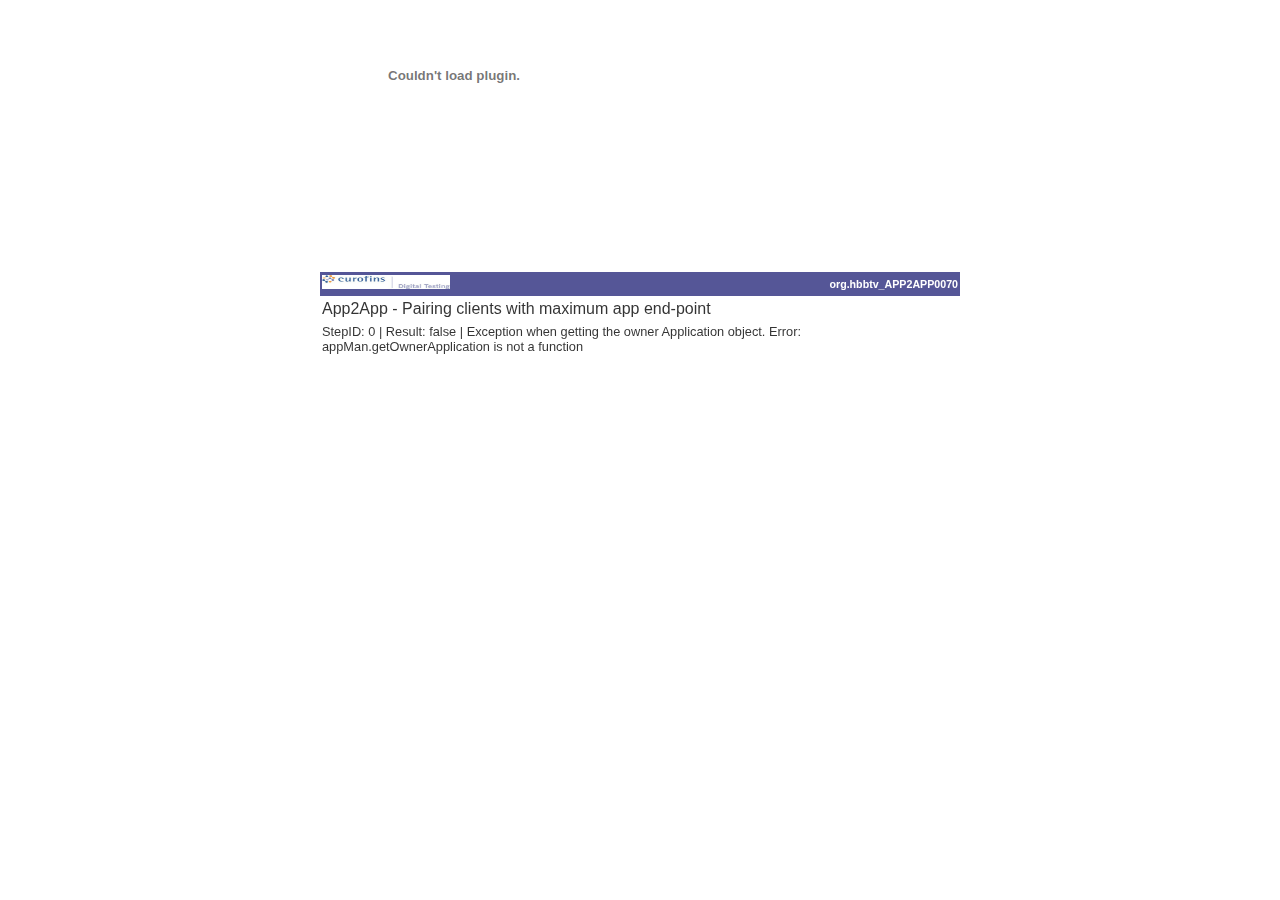
<file: hbbtv1.test/_TESTSUITE/TESTS/org.hbbtv_APP2APP0070/index.html>
<!DOCTYPE html>
<html>
    <head>
        <meta charset="utf-8">
        <!-- Copyright Eurofins Digital Product Testing UK Ltd 2015 -->
        <title>org.hbbtv_APP2APP0070 - App2App - Pairing clients with maximum app end-point</title>
        <link rel="stylesheet" type="text/css" href=" http://blueonew.github.io/hbbtv1.test/_TESTSUITE/TESTS/org.hbbtv_APP2APP0070/base.css">
        <link rel="stylesheet" type="text/css" href=" http://blueonew.github.io/hbbtv1.test/_TESTSUITE/TESTS/org.hbbtv_APP2APP0070/ui.css">
        <script src=" http://blueonew.github.io/hbbtv1.test/_TESTSUITE/RES/testsuite.js"></script>
        <script src=" http://blueonew.github.io/hbbtv1.test/_TESTSUITE/TESTS/org.hbbtv_APP2APP0070/main.js"></script>
    </head>
    <body>
        <object type="application/oipfApplicationManager" id="app-man"></object>
        <object type="application/hbbtvCSManager" id="cs-man"></object>
        <div id="ui">
            <div id="header">
                <div id="logo-container">
                    <div id="logo-container-middle" class="middle">
                        <img id="logo"
                        src=" http://blueonew.github.io/hbbtv1.test/_TESTSUITE/RES/CONTRIBUTORS/EUROFINS/eurofins-logo-212x39.png"
                        alt="Eurofins Digital Testing">
                    </div>
                </div>
                <div id="test-id-container">
                    <div id="test-id" class="middle">org.hbbtv_APP2APP0070</div>
                </div>
            </div>
            <div id="test-title">App2App - Pairing clients with maximum app end-point</div>
            <div id="debugging"></div>

</div>
    </body>
</html>
</file>
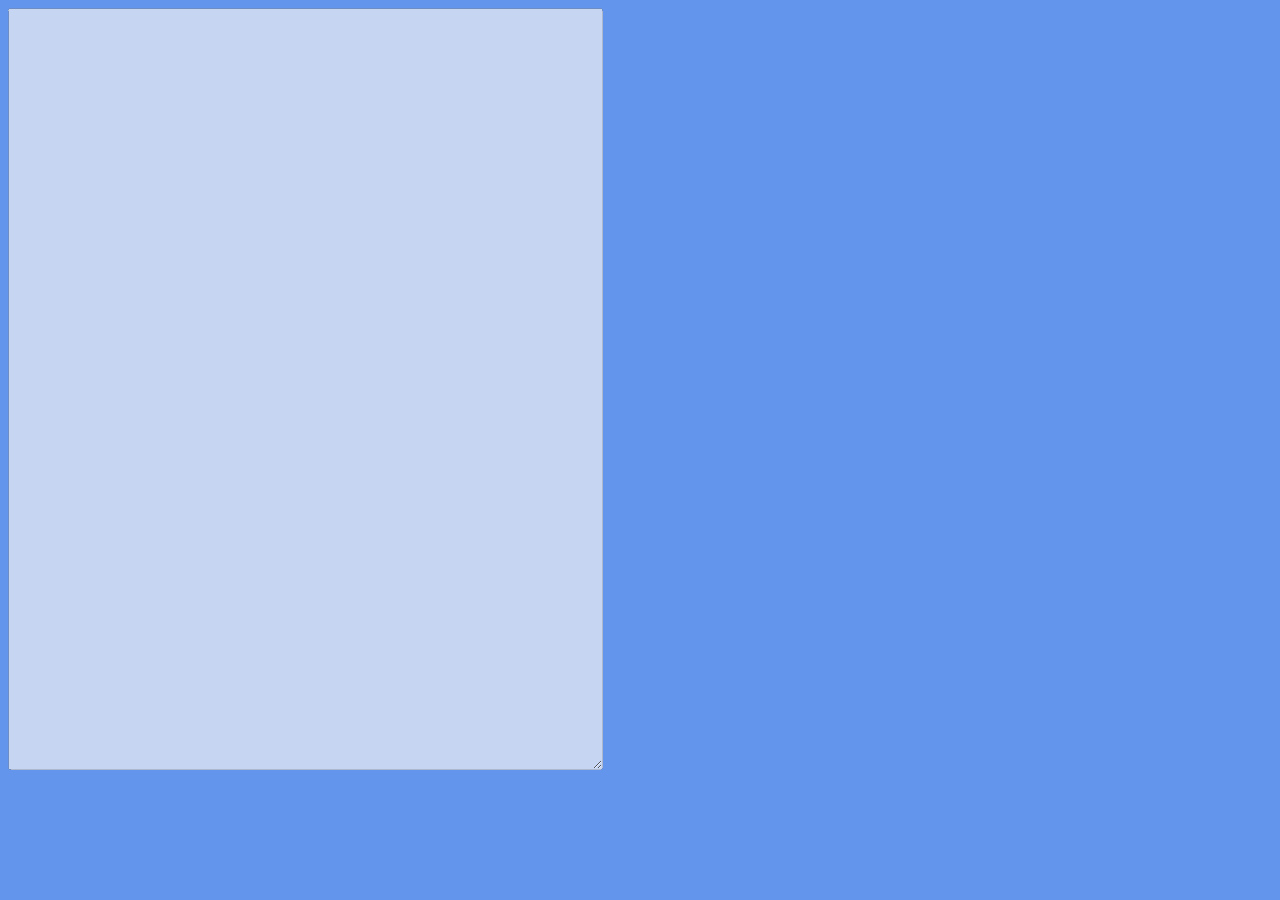
<file: lwb_test.html>
﻿<html style="height: 100%; padding: 0; margin: 0;">
<head lang="en">
    <meta charset="UTF-8">
    <title>Terminal App</title>
</head>
<body style="height: 96%" bgcolor="#6495ed">    
    <div style="float:left;width:48%;height:90%" >
        <textarea id="log" style="width:98%;height:98%" disabled="true"></textarea>
    </div>

    <script type="text/javascript">
    function start(){
    	var ws = new WebSocket("wss://10.120.220.57:7681", "lws-mirror-protocol");
  	console.log("ws="+ws);
    ws.onopen = function(evt) {
        console.log("Connection waiting ...");     
        ws.send("onOpen");
    };
    ws.onclose = function(evt) {
       console.log("Connection  closed.");
    };
    ws.onerror = function (evt) {
        console.log("Connection error.");
    };
    ws.onmessage = function(evt) {    	   
            console.log("connection  paired evt.data=" + evt.data);
            ws.onmessage = function(evt) {
                if(typeof evt.data == "string"){
                    console.log( "Received Message: " + evt.data);
                    ws.send("Hello from HbbTV App: 1"); 
                }
                else {
                    var data = new Int8Array(evt.data);
                    console.log("Received Binary Message of " + data.length + " bytes: " + data.join());
                }
            };
            ws.send("Hello from HbbTV App: 1");        
    };     
    		
    	}
    	
    	setTimeout("start()", 240000);
       
    </script>
</body>
</html>
</file>
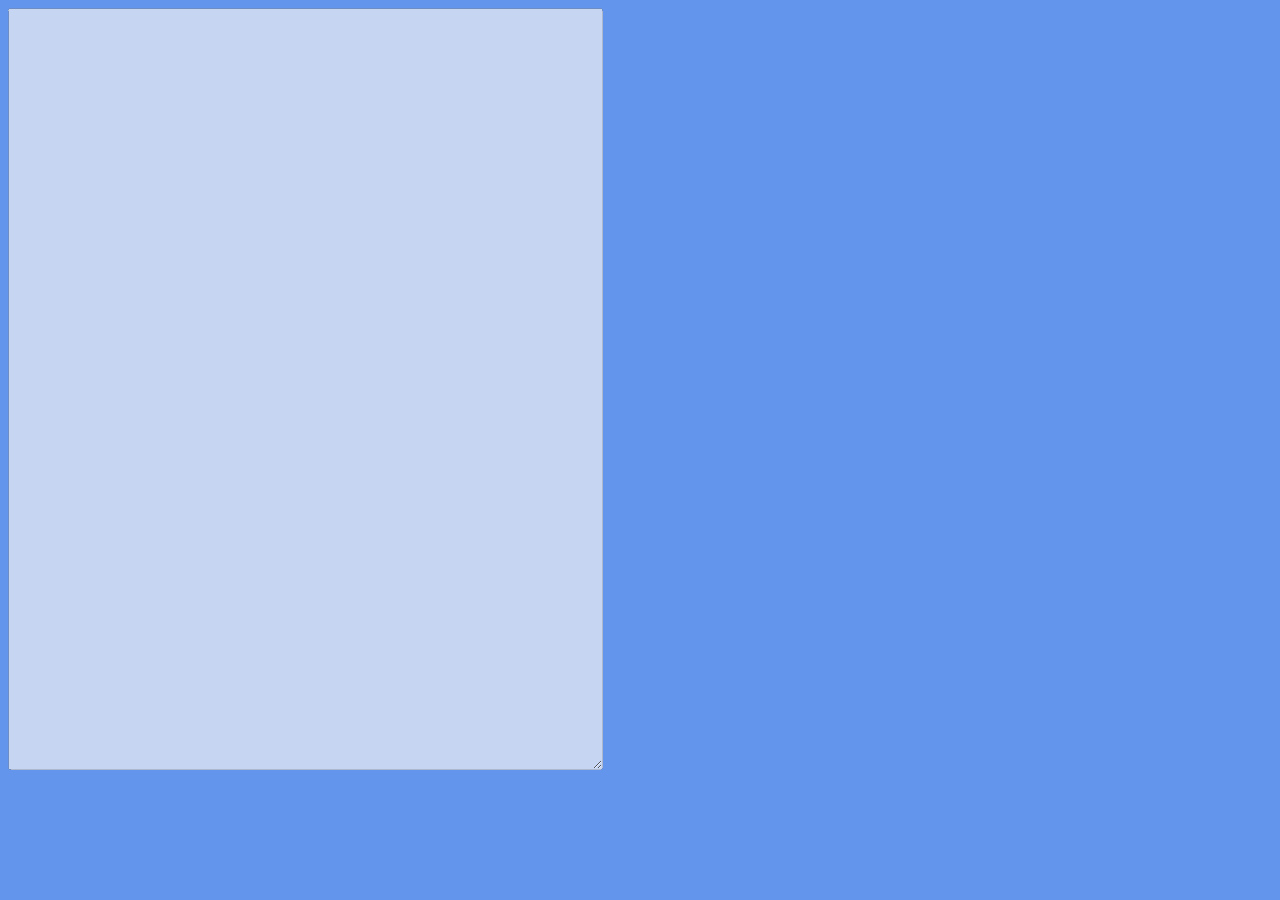
<file: whl_local.html>
﻿<html style="height: 100%; padding: 0; margin: 0;">
<head lang="en">
    <meta charset="UTF-8">
    <title>Terminal App</title>
</head>
<body style="height: 96%" bgcolor="#6495ed">    
    <div style="float:left;width:48%;height:90%" >
        <textarea id="log" style="width:98%;height:98%" disabled="true"></textarea>
    </div>

    <script type="text/javascript">
    function start(){    	
		var appEndpoint = "org.mychannel.myapp";    
    var ws = new WebSocket("ws://10.120.220.83:7681/local/" + appEndpoint, "lws-mirror-protocol");
  	console.log("ws="+ws);
    ws.onopen = function(evt) {
        console.log("Connection waiting ...");     
        ws.send("onOpen");
    };
    
    ws.onclose = function(evt) {
       console.log("Connection  closed.");
    };
    ws.onerror = function (evt) {
        console.log("Connection error.");
    };
     ws.onmessage = function(evt){
        if (evt.data == "pairingcompleted") {
            log("connection paired");
            ws.onmessage = function(evt) {
                log( "Received Message: " + evt.data);
            };
            var data = "Hello from Companion Screen";
            ws.send(data);
            
            /*var array = [0,1,2,3,4,5,6,7,8,9];
            data = typeof Buffer != "undefined"?new Buffer(array): new Int8Array(array).buffer;
            ws.send(data);*/
        } else {
            console.log("Unexpected message received from terminal.");
            ws.close();
        }
    };        		
  }
    	
  setTimeout("start()", 3000);
       
    </script>
</body>
</html>
</file>
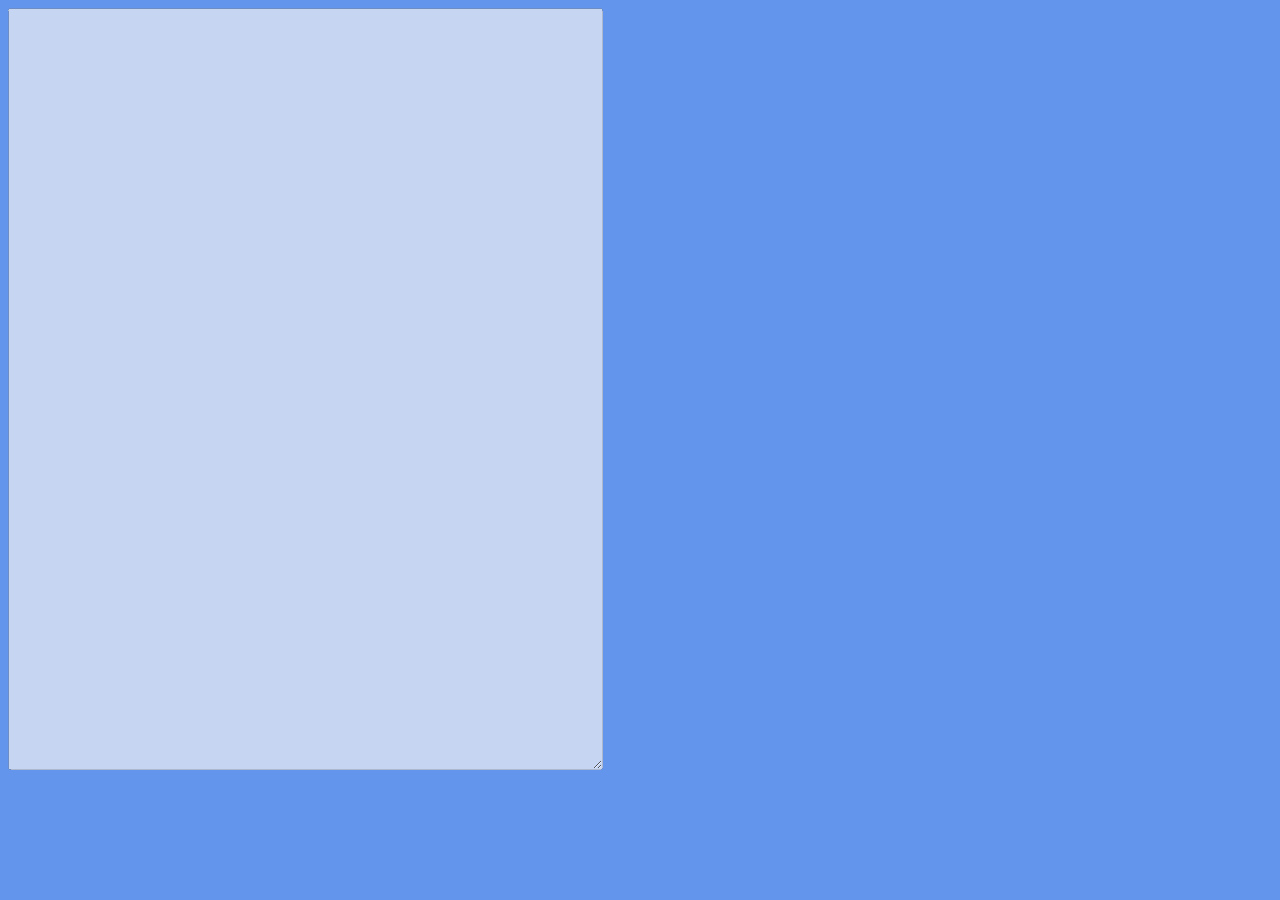
<file: whl_remote.html>
﻿<html style="height: 100%; padding: 0; margin: 0;">
<head lang="en">
    <meta charset="UTF-8">
    <title>Terminal App</title>
</head>
<body style="height: 96%" bgcolor="#6495ed">    
    <div style="float:left;width:48%;height:90%" >
        <textarea id="log" style="width:98%;height:98%" disabled="true"></textarea>
    </div>

    <script type="text/javascript">
    function start(){
		var appEndpoint = "org.mychannel.myapp";
    var ws = new WebSocket("ws://10.120.220.83:7681/remote/" + appEndpoint, "lws-mirror-protocol");
  		alert("ws="+ws);
    ws.onopen = function(evt) {
        alert("Connection waiting ...");     
        ws.send("onOpen");
    };
    
    ws.onclose = function(evt) {
       alert("Connection  closed.");
    };
    ws.onerror = function (evt) {
        alert("Connection error." + evt);
    };
    ws.onmessage = function(evt) {
        if (evt.data == "pairingcompleted") {
            alert("connection "+index+" paired");
            ws.onmessage = function(evt) {
                if(typeof evt.data == "string"){
                    log( "Received Message: " + evt.data);
                }
                else {
                    var data = new Int8Array(evt.data);
                    log("Received Binary Message of " + data.length + " bytes: " + data.join());
                }
            };
            ws.send("Hello from HbbTV App: "+index);            
        } else {
            alert("Unexpected message received from terminal.");
            ws.close();
        }
    };        		
  }
      start(); 
    </script>
</body>
</html>
</file>
